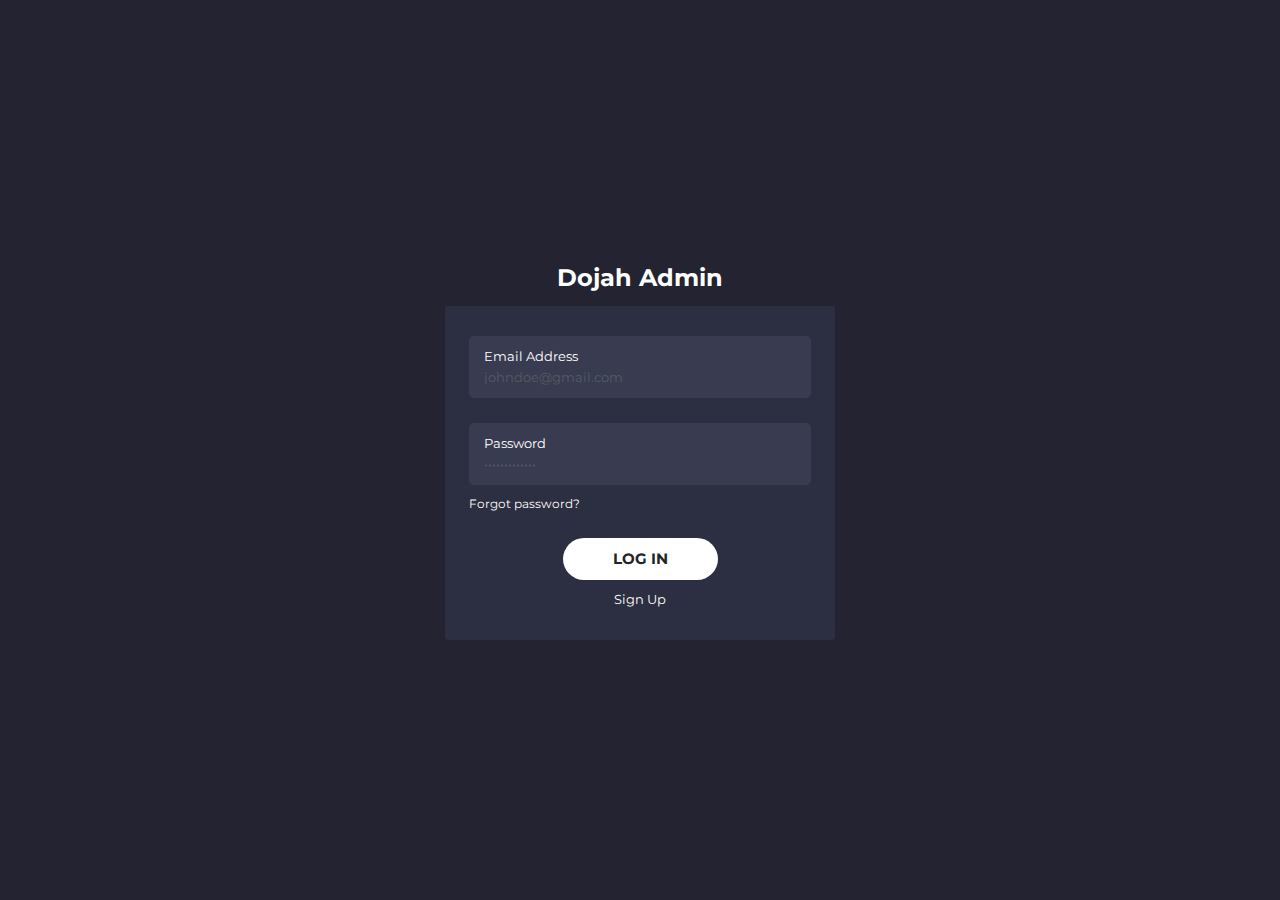
<file: index.html>
<!DOCTYPE html>
<html lang="en" dir="ltr">
  <head>
    <meta charset="utf-8">
    <meta name="viewport" content="width=device-width, initial-scale=1.0">
    <link rel="shortcut icon" href="images/favicon.ico">
    <link rel="preconnect" href="https://fonts.googleapis.com">
    <link rel="preconnect" href="https://fonts.gstatic.com" crossorigin>
    <link href="https://fonts.googleapis.com/css2?family=Montserrat:wght@300;400;500;600;700;800;900&display=swap" rel="stylesheet">
    <link rel="stylesheet" href="css/grid.css">
    <link rel="stylesheet" href="css/form.css">
    <link rel="stylesheet" href="css/style.css">
    <title>Login</title>
  </head>
  <body>
    <div class="vh-100 d-flex justify-content-center align-items-center">
      <div class="card-auth vw-100 p-30 text-white bg-dark-blue">
        <h2 class="text-center mb-10">Dojah Admin</h2>
        <div class="p-15 br-3 bg-dark-grayish-navy ">
          <form class="form-auth" method="post">
            <div class="form-sub bg-grape br-5 mb-20">
              <label class="text-white form-label" for="email">Email Address</label>
              <input class="form-input px-0 bg-grape text-white h-100" type="email" name="email" placeholder="johndoe@gmail.com" value="">
            </div>
            <div class="form-sub bg-grape br-5">
              <label class="text-white form-label" for="password">Password</label>
              <input class="form-input px-0 bg-grape text-white h-100" type="password" name="password" placeholder="•••••••••••••" value="">
            </div>
            <a class="text-white" href="forgot_password.html"><p class="mt-10 form-text">Forgot password?</p></a>
            <div class="mt-20 d-flex justify-content-center">
              <a href="dashboard.html" class="btn d-flex align-items-center text-cyan-blue bg-white btn-auth text-center font-weight-bolder">
                LOG IN
              </a>
            </div>
            <a class="text-white d-flex justify-content-center form-label mt-10" href="sign_up.html">Sign Up</a>
          </form>
        </div>
      </div>
    </div>

  </body>
</html>
</file>
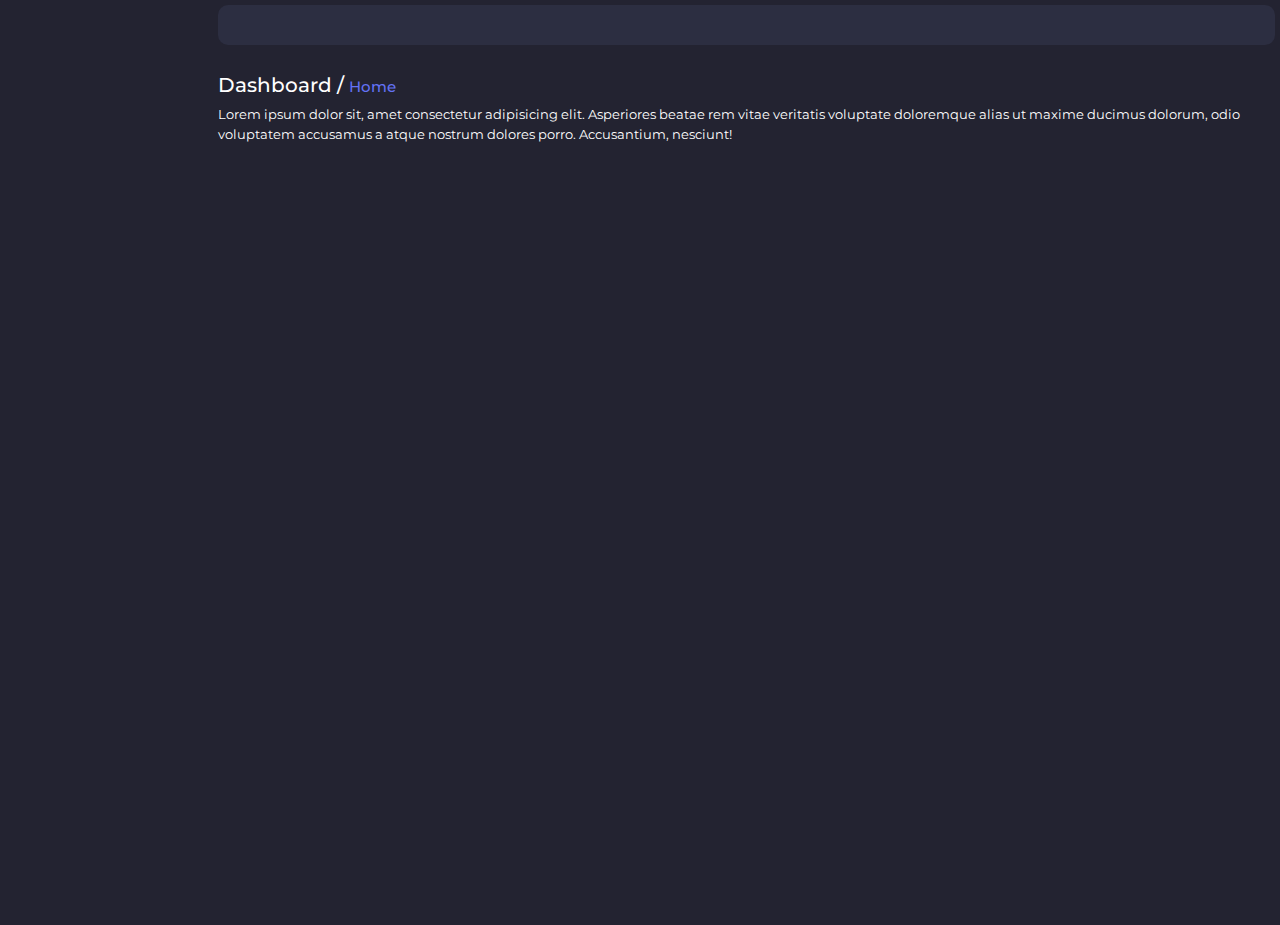
<file: dashboard.html>
<!DOCTYPE html>
<html lang="en" dir="ltr">
  <head>
    <meta charset="utf-8">
    <meta name="viewport" content="width=device-width, initial-scale=1.0">
    <link rel="shortcut icon" href="images/favicon.ico">
    <link rel="preconnect" href="https://fonts.googleapis.com">
    <link rel="preconnect" href="https://fonts.gstatic.com" crossorigin>
    <link href="https://fonts.googleapis.com/css2?family=Montserrat:wght@300;400;500;600;700;800;900&display=swap" rel="stylesheet">
    <link rel="stylesheet" href="css/grid.css">
    <link rel="stylesheet" href="css/form.css">
    <link rel="stylesheet" href="css/style.css">
    <title>Dashboard</title>
  </head>
  <body>
    <div class="">
      <div class="row">
        <div class="sidebar d-none d-md-block col-md-3 col-lg-2">

        </div>
        <div class="col-12 p-5 col-md-9 col-lg-10">
          <div class="row">
            <div class="col-12 bg-dark-grayish-navy text-white br-10 p-15">
              <div id="nav-container">
                <div class="bg"></div>
                <div class="button d-md-none" tabindex="0">
                  <span class="icon-bar"></span>
                  <span class="icon-bar"></span>
                  <span class="icon-bar"></span>
                </div>
                <div id="nav-content" class="d-md-none" tabindex="0">
                  <ul>
                    <li><a href="#0">Home</a></li>
                    <li><a href="#0">Services</a></li>
                    <li><a href="#0">Blog</a></li>
                    <li><a href="#0">About</a></li>
                    <li><a href="#0">Contact</a></li>
                  </ul>
                </div>
              </div>
            </div>
            <div class="text-white mt-20 container">
              <h4 class="dashboard-text">Dashboard / <span class="text-blue x-small">Home</span> </h4>
              <p class="small mt-5">Lorem ipsum dolor sit, amet consectetur adipisicing elit. Asperiores beatae rem vitae veritatis voluptate doloremque alias
                ut maxime ducimus dolorum, odio voluptatem accusamus a atque nostrum dolores porro. Accusantium, nesciunt!</p>
            </div>
            <div class="d-flex flex-wrap">
              <div class="row">
                <div class="col-12 col-md-6 col-lg-4 col-xl-3">

                </div>
                <div class="col-12 col-md-6 col-lg-4 col-xl-3">

                </div>
                <div class="col-12 col-md-6 col-lg-4 col-xl-3">

                </div>
                <div class="col-12 col-md-6 col-lg-4 col-xl-3">

                </div>
              </div>
            </div>
          </div>
        </div>
      </div>
    </div>
  </body>
</html>
</file>
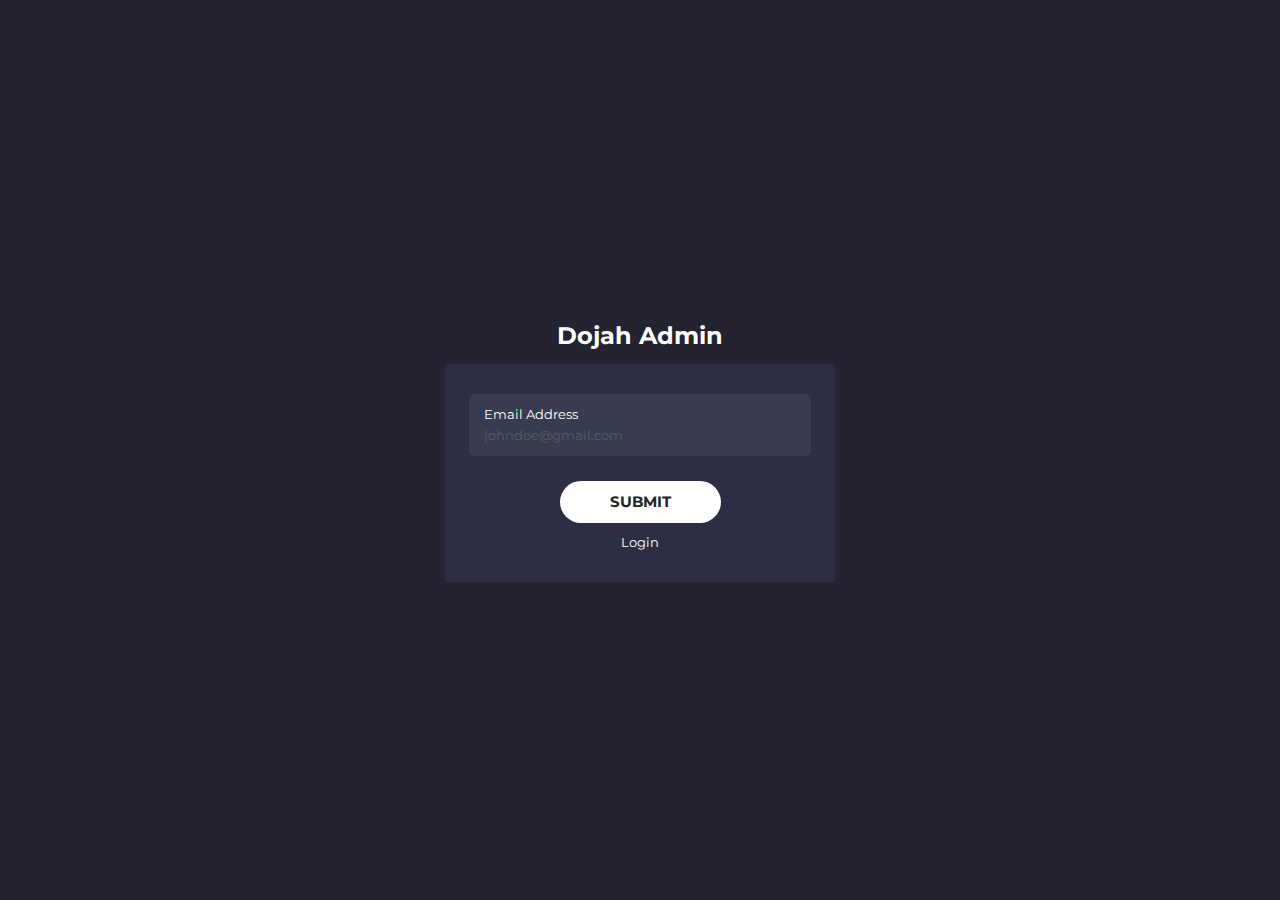
<file: forgot_password.html>
<!DOCTYPE html>
<html lang="en" dir="ltr">
  <head>
    <meta charset="utf-8">
    <meta name="viewport" content="width=device-width, initial-scale=1.0">
    <link rel="shortcut icon" href="images/favicon.ico">
    <link rel="preconnect" href="https://fonts.googleapis.com">
    <link rel="preconnect" href="https://fonts.gstatic.com" crossorigin>
    <link href="https://fonts.googleapis.com/css2?family=Montserrat:wght@300;400;500;600;700;800;900&display=swap" rel="stylesheet">
    <link rel="stylesheet" href="css/grid.css">
    <link rel="stylesheet" href="css/form.css">
    <link rel="stylesheet" href="css/style.css">
    <title>Forgot password</title>
  </head>
  <body>
    <div class="vh-100 d-flex justify-content-center align-items-center">
      <div class="card-auth vw-100 p-30 text-white bg-dark-blue">
        <h2 class="text-center mb-10">Dojah Admin</h2>
        <div class="p-15 br-3 bg-dark-grayish-navy ">
          <form class="form-auth" method="post">
            <div class="form-sub bg-grape br-5 mb-20">
              <label class="text-white form-label" for="email">Email Address</label>
              <input class="form-input px-0 bg-grape text-white h-100" type="email" name="email" placeholder="johndoe@gmail.com" value="">
            </div>
            <div class="mt-20 d-flex justify-content-center">
              <a href="reset_password.html" class="btn d-flex align-items-center text-cyan-blue bg-white btn-auth text-center font-weight-bolder">
                SUBMIT
              </a>
            </div>
            <a class="text-white d-flex justify-content-center form-label mt-10" href="index.html">Login</a>
          </form>
        </div>
      </div>
    </div>

  </body>
</html>
</file>
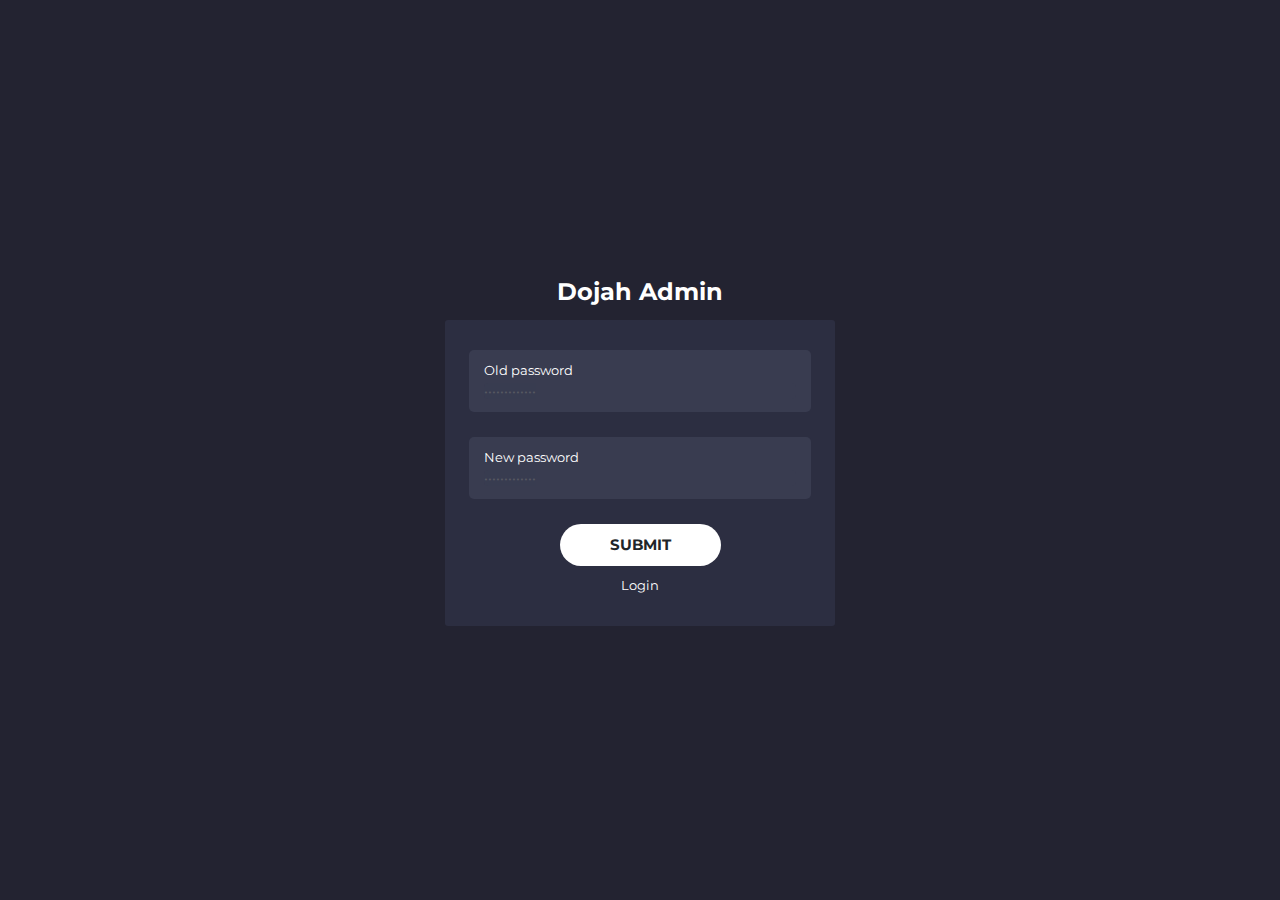
<file: reset_password.html>
<!DOCTYPE html>
<html lang="en" dir="ltr">
  <head>
    <meta charset="utf-8">
    <meta name="viewport" content="width=device-width, initial-scale=1.0">
    <link rel="shortcut icon" href="images/favicon.ico">
    <link rel="preconnect" href="https://fonts.googleapis.com">
    <link rel="preconnect" href="https://fonts.gstatic.com" crossorigin>
    <link href="https://fonts.googleapis.com/css2?family=Montserrat:wght@300;400;500;600;700;800;900&display=swap" rel="stylesheet">
    <link rel="stylesheet" href="css/grid.css">
    <link rel="stylesheet" href="css/form.css">
    <link rel="stylesheet" href="css/style.css">
    <title>Reset password</title>
  </head>
  <body>
    <div class="vh-100 d-flex justify-content-center align-items-center">
      <div class="card-auth vw-100 p-30 text-white bg-dark-blue">
        <h2 class="text-center mb-10">Dojah Admin</h2>
        <div class="p-15 br-3 bg-dark-grayish-navy ">
          <form class="form-auth" method="post">
            <div class="form-sub bg-grape br-5 mb-20">
              <label class="text-white form-label" for="email">Old password</label>
              <input class="form-input px-0 bg-grape text-white h-100" type="password" name="password" placeholder="•••••••••••••" value="">
            </div>
            <div class="form-sub bg-grape br-5">
              <label class="text-white form-label" for="password">New password</label>
              <input class="form-input px-0 bg-grape text-white h-100" type="password" name="password" placeholder="•••••••••••••" value="">
            </div>
            <div class="mt-20 d-flex justify-content-center">
              <a href="dashboard.html" class="btn d-flex align-items-center text-cyan-blue bg-white btn-auth text-center font-weight-bolder">
                SUBMIT
              </a>
            </div>
            <a class="text-white d-flex justify-content-center form-label mt-10" href="index.html">Login</a>
          </form>
        </div>
      </div>
    </div>

  </body>
</html>
</file>
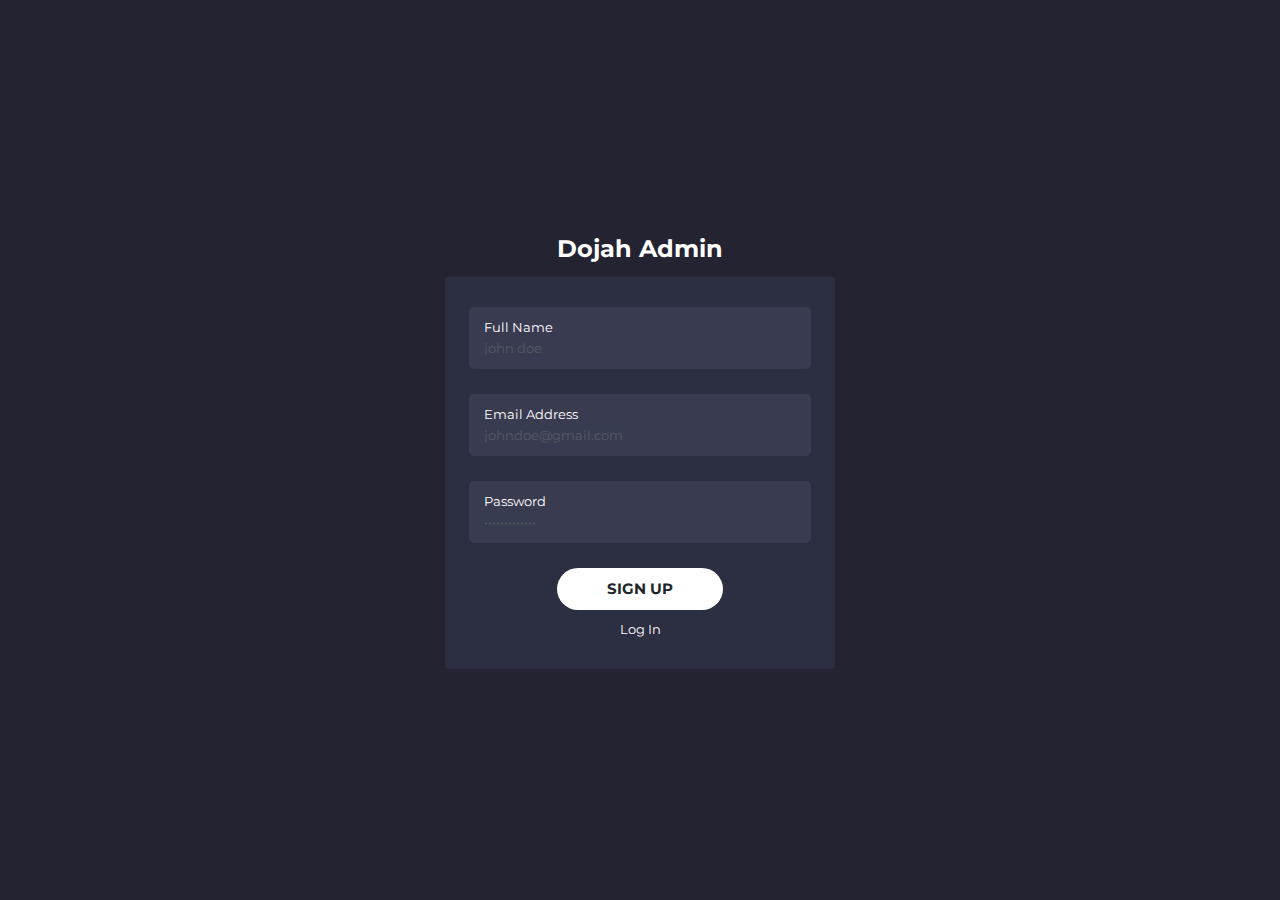
<file: sign_up.html>
<!DOCTYPE html>
<html lang="en" dir="ltr">
  <head>
    <meta charset="utf-8">
    <meta name="viewport" content="width=device-width, initial-scale=1.0">
    <link rel="shortcut icon" href="images/favicon.ico">
    <link rel="preconnect" href="https://fonts.googleapis.com">
    <link rel="preconnect" href="https://fonts.gstatic.com" crossorigin>
    <link href="https://fonts.googleapis.com/css2?family=Montserrat:wght@300;400;500;600;700;800;900&display=swap" rel="stylesheet">
    <link rel="stylesheet" href="css/grid.css">
    <link rel="stylesheet" href="css/form.css">
    <link rel="stylesheet" href="css/style.css">
    <title>Sign Up</title>
  </head>
  <body>
    <div class="vh-100 d-flex justify-content-center align-items-center">
      <div class="card-auth vw-100 p-30 text-white bg-dark-blue">
        <h2 class="text-center mb-10">Dojah Admin</h2>
        <div class="p-15 br-3 bg-dark-grayish-navy ">
          <form class="form-auth" method="post">
            <div class="form-sub bg-grape br-5 mb-20">
              <label class="text-white form-label" for="name">Full Name</label>
              <input class="form-input px-0 bg-grape text-white h-100" type="email" name="email" placeholder="john doe" value="">
            </div>
            <div class="form-sub bg-grape br-5 mb-20">
              <label class="text-white form-label" for="email">Email Address</label>
              <input class="form-input px-0 bg-grape text-white h-100" type="email" name="email" placeholder="johndoe@gmail.com" value="">
            </div>
            <div class="form-sub bg-grape br-5">
              <label class="text-white form-label" for="password">Password</label>
              <input class="form-input px-0 bg-grape text-white h-100" type="password" name="password" placeholder="•••••••••••••" value="">
            </div>
            <div class="mt-20 d-flex justify-content-center">
              <a href="dashboard.html" class="btn d-flex align-items-center text-cyan-blue bg-white btn-auth text-center font-weight-bolder">
                SIGN UP
              </a>
            </div>
              <a class="text-white d-flex justify-content-center form-label mt-10" href="index.html">Log In</a>
          </form>
        </div>
      </div>
    </div>

  </body>
</html>
</file>
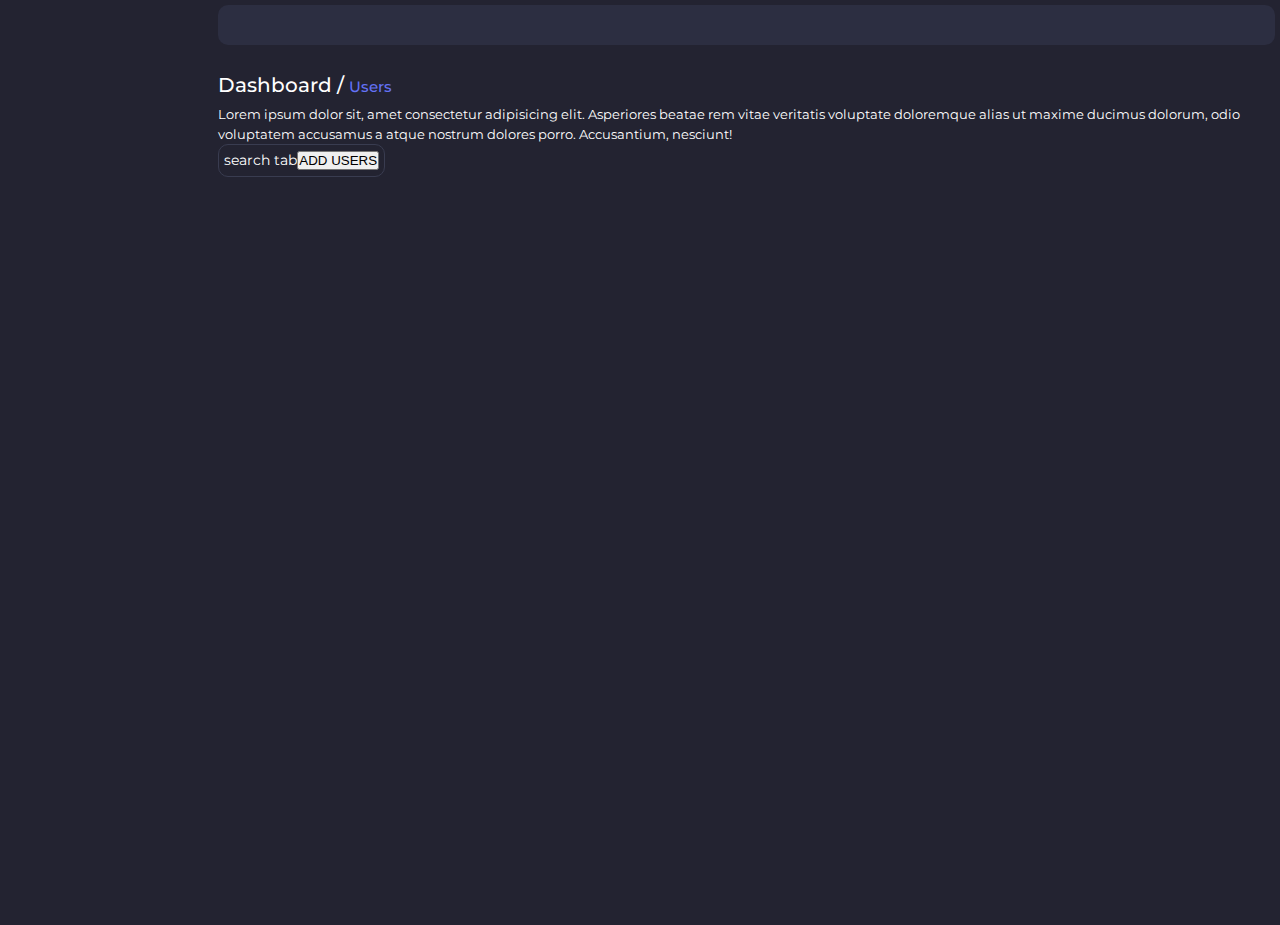
<file: users.html>
<!DOCTYPE html>
<html lang="en" dir="ltr">
  <head>
    <meta charset="utf-8">
    <meta name="viewport" content="width=device-width, initial-scale=1.0">
    <link rel="shortcut icon" href="images/favicon.ico">
    <link rel="preconnect" href="https://fonts.googleapis.com">
    <link rel="preconnect" href="https://fonts.gstatic.com" crossorigin>
    <link href="https://fonts.googleapis.com/css2?family=Montserrat:wght@300;400;500;600;700;800;900&display=swap" rel="stylesheet">
    <link rel="stylesheet" href="css/form.css">
    <link rel="stylesheet" href="css/grid.css">
    <link rel="stylesheet" href="css/style.css">
    <title>Users</title>
  </head>
  <body>
    <div class="">
      <div class="row">
        <div class="sidebar d-none d-md-block col-md-3 col-lg-2">

        </div>
        <div class="col-12 p-5 col-md-9 col-lg-10">
          <div class="row">
            <div class="col-12 bg-dark-grayish-navy text-white br-10 p-15">
              <div id="nav-container">
                <div class="bg"></div>
                <div class="button d-md-none" tabindex="0">
                  <span class="icon-bar"></span>
                  <span class="icon-bar"></span>
                  <span class="icon-bar"></span>
                </div>
                <div id="nav-content" class="d-md-none" tabindex="0">
                  <ul>
                    <li><a href="#0">Home</a></li>
                    <li><a href="#0">Services</a></li>
                    <li><a href="#0">Blog</a></li>
                    <li><a href="#0">About</a></li>
                    <li><a href="#0">Contact</a></li>
                  </ul>
                </div>
              </div>
            </div>
            <div class="text-white mt-20">
              <h4 class="dashboard-text">Dashboard / <span class="text-blue x-small">Users</span> </h4>
              <p class="small mt-5">Lorem ipsum dolor sit, amet consectetur adipisicing elit. Asperiores beatae rem vitae veritatis voluptate doloremque alias
                ut maxime ducimus dolorum, odio voluptatem accusamus a atque nostrum dolores porro. Accusantium, nesciunt!</p>
            </div>
            <div class="border-dark px-5 br-10">
              <div class="d-flex align-items-center py-5">
                <form class="text-white" method="post">
                  <p>search tab</p>
                </form>
                <button type="btn btn-auth btn-green" name="button">ADD USERS</button>
              </div>
            </div>
          </div>
        </div>
      </div>
    </div>
  </body>
</html>
</file>
<file: css/grid.css>
.container{
  padding-left: 5px;
  padding-right: 5px;
  margin-left: auto;
  margin-right: auto;
  width: 100%;
}
@media (min-width: 576px) {
  .container{
    max-width: 540px;
  }
}
@media (min-width: 768px) {
  .container{
    max-width: 720px;
    padding-left: 0;
    padding-right: 0;
  }
}
@media (min-width: 992px) {
  .container{
    max-width: 960px;
  }
}
@media (min-width: 1280px) {
  .container{
    max-width: 1200px;
  }
}


.row{
  display: flex;
  flex-wrap: wrap;
}


.col-1,
.col-2,
.col-3,
.col-4,
.col-5,
.col-6,
.col-7,
.col-8,
.col-9,
.col-10,
.col-11,
.col-12,
.col,
.col-auto,
.col-sm-1,
.col-sm-2,
.col-sm-3,
.col-sm-4,
.col-sm-5,
.col-sm-6,
.col-sm-7,
.col-sm-8,
.col-sm-9,
.col-sm-10,
.col-sm-11,
.col-sm-12,
.col-sm,
.col-sm-auto,
.col-md-1,
.col-md-2,
.col-md-3,
.col-md-4,
.col-md-5,
.col-md-6,
.col-md-7,
.col-md-8,
.col-md-9,
.col-md-10,
.col-md-11,
.col-md-12,
.col-md,
.col-md-auto,
.col-lg-1,
.col-lg-2,
.col-lg-3,
.col-lg-4,
.col-lg-5,
.col-lg-6,
.col-lg-7,
.col-lg-8,
.col-lg-9,
.col-lg-10,
.col-lg-11,
.col-lg-12,
.col-lg,
.col-lg-auto,
.col-xl-1,
.col-xl-2,
.col-xl-3,
.col-xl-4,
.col-xl-5,
.col-xl-6,
.col-xl-7,
.col-xl-8,
.col-xl-9,
.col-xl-10,
.col-xl-11,
.col-xl-12,
.col-xl,
.col-xl-auto{
  position: relative;
  width: 100%;
  padding-left: 15px;
  padding-right: 15px;
}


.col{
  max-width: 100%;
  flex-grow: 1;
  flex-basis: 0;
}
.col-auto{
  max-width: none;
  width: auto;
  flex: 0 0 auto;
}
.col-1 {
  flex: 0 0 8.333333%;
  max-width: 8.333333%;
}
.col-2 {
  flex: 0 0 16.666667%;
  max-width: 16.666667%;
}
.col-3 {
  flex: 0 0 25%;
  max-width: 25%;
}
.col-4 {
  flex: 0 0 33.333333%;
  max-width: 33.333333%;
}
.col-5 {
  flex: 0 0 41.666667%;
  max-width: 41.666667%;
}
.col-6 {
  flex: 0 0 50%;
  max-width: 50%;
}
.col-7 {
  flex: 0 0 58.333333%;
  max-width: 58.333333%;
}
.col-8 {
  flex: 0 0 66.666667%;
  max-width: 66.666667%;
}
.col-9 {
  flex: 0 0 75%;
  max-width: 75%;
}
.col-10 {
  flex: 0 0 83.333333%;
  max-width: 83.333333%;
}
.col-11 {
  flex: 0 0 91.666667%;
  max-width: 91.666667%;
}
.col-12 {
  flex: 0 0 100%;
  max-width: 100%;
}
@media (min-width: 576px) {
  .col-sm{
    max-width: 100%;
    flex-grow: 1;
    flex-basis: 0;
  }
  .col-sm-auto{
    max-width: none;
    width: auto;
    flex: 0 0 auto;
  }
  .col-sm-1 {
    flex: 0 0 8.333333%;
    max-width: 8.333333%;
  }
  .col-sm-2 {
    flex: 0 0 16.666667%;
    max-width: 16.666667%;
  }
  .col-sm-3 {
    flex: 0 0 25%;
    max-width: 25%;
  }
  .col-sm-4 {
    flex: 0 0 33.333333%;
    max-width: 33.333333%;
  }
  .col-sm-5 {
    flex: 0 0 41.666667%;
    max-width: 41.666667%;
  }
  .col-sm-6 {
    flex: 0 0 50%;
    max-width: 50%;
  }
  .col-sm-7 {
    flex: 0 0 58.333333%;
    max-width: 58.333333%;
  }
  .col-sm-8 {
    flex: 0 0 66.666667%;
    max-width: 66.666667%;
  }
  .col-sm-9 {
    flex: 0 0 75%;
    max-width: 75%;
  }
  .col-sm-10 {
    flex: 0 0 83.333333%;
    max-width: 83.333333%;
  }
  .col-sm-11 {
    flex: 0 0 91.666667%;
    max-width: 91.666667%;
  }
  .col-sm-12 {
    flex: 0 0 100%;
    max-width: 100%;
  }
}
@media (min-width: 768px) {
  .col-md{
    max-width: 100%;
    flex-grow: 1;
    flex-basis: 0;
  }
  .col-md-auto{
    max-width: none;
    width: auto;
    flex: 0 0 auto;
  }
  .col-md-1 {
    flex: 0 0 8.333333%;
    max-width: 8.333333%;
  }
  .col-md-2 {
    flex: 0 0 16.666667%;
    max-width: 16.666667%;
  }
  .col-md-3 {
    flex: 0 0 25%;
    max-width: 25%;
  }
  .col-md-4 {
    flex: 0 0 33.333333%;
    max-width: 33.333333%;
  }
  .col-md-5 {
    flex: 0 0 41.666667%;
    max-width: 41.666667%;
  }
  .col-md-6 {
    flex: 0 0 50%;
    max-width: 50%;
  }
  .col-md-7 {
    flex: 0 0 58.333333%;
    max-width: 58.333333%;
  }
  .col-md-8 {
    flex: 0 0 66.666667%;
    max-width: 66.666667%;
  }
  .col-md-9 {
    flex: 0 0 75%;
    max-width: 75%;
  }
  .col-md-10 {
    flex: 0 0 83.333333%;
    max-width: 83.333333%;
  }
  .col-md-11 {
    flex: 0 0 91.666667%;
    max-width: 91.666667%;
  }
  .col-md-12 {
    flex: 0 0 100%;
    max-width: 100%;
  }
}
@media (min-width: 992px) {
  .col-lg{
    max-width: 100%;
    flex-grow: 1;
    flex-basis: 0;
  }
  .col-lg-auto{
    max-width: none;
    width: auto;
    flex: 0 0 auto;
  }
  .col-lg-1 {
    flex: 0 0 8.333333%;
    max-width: 8.333333%;
  }
  .col-lg-2 {
    flex: 0 0 16.666667%;
    max-width: 16.666667%;
  }
  .col-lg-3 {
    flex: 0 0 25%;
    max-width: 25%;
  }
  .col-lg-4 {
    flex: 0 0 33.333333%;
    max-width: 33.333333%;
  }
  .col-lg-5 {
    flex: 0 0 41.666667%;
    max-width: 41.666667%;
  }
  .col-lg-6 {
    flex: 0 0 50%;
    max-width: 50%;
  }
  .col-lg-7 {
    flex: 0 0 58.333333%;
    max-width: 58.333333%;
  }
  .col-lg-8 {
    flex: 0 0 66.666667%;
    max-width: 66.666667%;
  }
  .col-lg-9 {
    flex: 0 0 75%;
    max-width: 75%;
  }
  .col-lg-10 {
    flex: 0 0 83.333333%;
    max-width: 83.333333%;
  }
  .col-lg-11 {
    flex: 0 0 91.666667%;
    max-width: 91.666667%;
  }
  .col-lg-12 {
    flex: 0 0 100%;
    max-width: 100%;
  }
@media (min-width: 1200px) {
  .col-xl{
    max-width: 100%;
    flex-grow: 1;
    flex-basis: 0;
  }
  .col-xl-auto{
    max-width: none;
    width: auto;
    flex: 0 0 auto;
  }
  .col-xl-1 {
    flex: 0 0 8.333333%;
    max-width: 8.333333%;
  }
  .col-xl-2 {
    flex: 0 0 16.666667%;
    max-width: 16.666667%;
  }
  .col-xl-3 {
    flex: 0 0 25%;
    max-width: 25%;
  }
  .col-xl-4 {
    flex: 0 0 33.333333%;
    max-width: 33.333333%;
  }
  .col-xl-5 {
    flex: 0 0 41.666667%;
    max-width: 41.666667%;
  }
  .col-xl-6 {
    flex: 0 0 50%;
    max-width: 50%;
  }
  .col-xl-7 {
    flex: 0 0 58.333333%;
    max-width: 58.333333%;
  }
  .col-xl-8 {
    flex: 0 0 66.666667%;
    max-width: 66.666667%;
  }
  .col-xl-9 {
    flex: 0 0 75%;
    max-width: 75%;
  }
  .col-xl-10 {
    flex: 0 0 83.333333%;
    max-width: 83.333333%;
  }
  .col-xl-11 {
    flex: 0 0 91.666667%;
    max-width: 91.666667%;
  }
  .col-xl-12 {
    flex: 0 0 100%;
    max-width: 100%;
  }
}




.d-none {
  display: none !important;
}
.d-inline {
  display: inline !important;
}
.d-inline-block {
  display: inline-block !important;
}
.d-block {
  display: block !important;
}
.d-table {
  display: table !important;
}
.d-table-row {
  display: table-row !important;
}
.d-table-cell {
  display: table-cell !important;
}
.d-flex {
  display: -webkit-box !important;
  display: -ms-flexbox !important;
  display: flex !important;
}
.d-inline-flex {
  display: -webkit-inline-box !important;
  display: -ms-inline-flexbox !important;
  display: inline-flex !important;
}
@media (min-width: 576px) {
  .d-sm-none {
    display: none !important;
  }
  .d-sm-inline {
    display: inline !important;
  }
  .d-sm-inline-block {
    display: inline-block !important;
  }
  .d-sm-block {
    display: block !important;
  }
  .d-sm-table {
    display: table !important;
  }
  .d-sm-table-row {
    display: table-row !important;
  }
  .d-sm-table-cell {
    display: table-cell !important;
  }
  .d-sm-flex {
    display: -webkit-box !important;
    display: -ms-flexbox !important;
    display: flex !important;
  }
  .d-sm-inline-flex {
    display: -webkit-inline-box !important;
    display: -ms-inline-flexbox !important;
    display: inline-flex !important;
  }
}
@media (min-width: 992px) {
  .d-lg-none {
    display: none !important;
  }
  .d-lg-inline {
    display: inline !important;
  }
  .d-lg-inline-block {
    display: inline-block !important;
  }
  .d-lg-block {
    display: block !important;
  }
  .d-lg-table {
    display: table !important;
  }
  .d-lg-table-row {
    display: table-row !important;
  }
  .d-lg-table-cell {
    display: table-cell !important;
  }
  .d-lg-flex {
    display: -webkit-box !important;
    display: -ms-flexbox !important;
    display: flex !important;
  }
  .d-lg-inline-flex {
    display: -webkit-inline-box !important;
    display: -ms-inline-flexbox !important;
    display: inline-flex !important;
  }
}



.flex-row {
  -webkit-box-orient: horizontal !important;
  -webkit-box-direction: normal !important;
  -ms-flex-direction: row !important;
  flex-direction: row !important;
}
.flex-column {
  -webkit-box-orient: vertical !important;
  -webkit-box-direction: normal !important;
  -ms-flex-direction: column !important;
  flex-direction: column !important;
}
.flex-row-reverse {
  -webkit-box-orient: horizontal !important;
  -webkit-box-direction: reverse !important;
  -ms-flex-direction: row-reverse !important;
  flex-direction: row-reverse !important;
}
.flex-column-reverse {
  -webkit-box-orient: vertical !important;
  -webkit-box-direction: reverse !important;
  -ms-flex-direction: column-reverse !important;
  flex-direction: column-reverse !important;
}
.flex-wrap {
  -ms-flex-wrap: wrap !important;
  flex-wrap: wrap !important;
}
.flex-nowrap {
  -ms-flex-wrap: nowrap !important;
  flex-wrap: nowrap !important;
}
.flex-wrap-reverse {
  -ms-flex-wrap: wrap-reverse !important;
  flex-wrap: wrap-reverse !important;
}
.justify-content-start {
  -webkit-box-pack: start !important;
  -ms-flex-pack: start !important;
  justify-content: flex-start !important;
}
.justify-content-end {
  -webkit-box-pack: end !important;
  -ms-flex-pack: end !important;
  justify-content: flex-end !important;
}
.justify-content-center {
  -webkit-box-pack: center !important;
  -ms-flex-pack: center !important;
  justify-content: center !important;
}
.justify-content-between {
  -webkit-box-pack: justify !important;
  -ms-flex-pack: justify !important;
  justify-content: space-between !important;
}
.justify-content-around {
  -ms-flex-pack: distribute !important;
  justify-content: space-around !important;
}
.align-items-start {
  -webkit-box-align: start !important;
  -ms-flex-align: start !important;
  align-items: flex-start !important;
}
.align-items-end {
  -webkit-box-align: end !important;
  -ms-flex-align: end !important;
  align-items: flex-end !important;
}
.align-items-center {
  -webkit-box-align: center !important;
  -ms-flex-align: center !important;
  align-items: center !important;
}
.align-items-baseline {
  -webkit-box-align: baseline !important;
  -ms-flex-align: baseline !important;
  align-items: baseline !important;
}
.align-items-stretch {
  -webkit-box-align: stretch !important;
  -ms-flex-align: stretch !important;
  align-items: stretch !important;
}
.align-content-start {
  align-content: flex-start !important;
}
.align-content-end {
  align-content: flex-end !important;
}
.align-content-center {
  align-content: center !important;
}
.align-content-between {
  align-content: space-between !important;
}
.align-content-around {
  align-content: space-around !important;
}
.align-content-stretch {
  align-content: stretch !important;
}
.align-self-auto {
  align-self: auto !important;
}
.align-self-start {
  align-self: flex-start !important;
}
.align-self-end {
  align-self: flex-end !important;
}
.align-self-center {
  align-self: center !important;
}
.align-self-baseline {
  align-self: baseline !important;
}
.align-self-stretch {
  align-self: stretch !important;
}
@media (min-width: 576px){
  .flex-sm-row {
    -webkit-box-orient: horizontal !important;
    -webkit-box-direction: normal !important;
    -ms-flex-direction: row !important;
    flex-direction: row !important;
  }
  .flex-sm-column {
    -webkit-box-orient: vertical !important;
    -webkit-box-direction: normal !important;
    -ms-flex-direction: column !important;
    flex-direction: column !important;
  }
  .flex-sm-row-reverse {
    -webkit-box-orient: horizontal !important;
    -webkit-box-direction: reverse !important;
    -ms-flex-direction: row-reverse !important;
    flex-direction: row-reverse !important;
  }
  .flex-sm-column-reverse {
    -webkit-box-orient: vertical !important;
    -webkit-box-direction: reverse !important;
    -ms-flex-direction: column-reverse !important;
    flex-direction: column-reverse !important;
  }
  .flex-sm-wrap {
    -ms-flex-wrap: wrap !important;
    flex-wrap: wrap !important;
  }
  .flex-sm-nowrap {
    -ms-flex-wrap: nowrap !important;
    flex-wrap: nowrap !important;
  }
  .flex-sm-wrap-reverse {
    -ms-flex-wrap: wrap-reverse !important;
    flex-wrap: wrap-reverse !important;
  }
  .justify-content-sm-start {
    -webkit-box-pack: start !important;
    -ms-flex-pack: start !important;
    justify-content: flex-start !important;
  }
  .justify-content-sm-end {
    -webkit-box-pack: end !important;
    -ms-flex-pack: end !important;
    justify-content: flex-end !important;
  }
  .justify-content-sm-center {
    -webkit-box-pack: center !important;
    -ms-flex-pack: center !important;
    justify-content: center !important;
  }
  .justify-content-sm-between {
    -webkit-box-pack: justify !important;
    -ms-flex-pack: justify !important;
    justify-content: space-between !important;
  }
  .justify-content-sm-around {
    -ms-flex-pack: distribute !important;
    justify-content: space-around !important;
  }
  .align-items-sm-start {
    -webkit-box-align: start !important;
    -ms-flex-align: start !important;
    align-items: flex-start !important;
  }
  .align-items-sm-end {
    -webkit-box-align: end !important;
    -ms-flex-align: end !important;
    align-items: flex-end !important;
  }
  .align-items-sm-center {
    -webkit-box-align: center !important;
    -ms-flex-align: center !important;
    align-items: center !important;
  }
  .align-items-sm-baseline {
    -webkit-box-align: baseline !important;
    -ms-flex-align: baseline !important;
    align-items: baseline !important;
  }
  .align-items-sm-stretch {
    -webkit-box-align: stretch !important;
    -ms-flex-align: stretch !important;
    align-items: stretch !important;
  }
  .align-content-sm-start {
    align-content: flex-start !important;
  }
  .align-content-sm-end {
    align-content: flex-end !important;
  }
  .align-content-sm-center {
    align-content: center !important;
  }
  .align-content-sm-between {
    align-content: space-between !important;
  }
  .align-content-sm-around {
    align-content: space-around !important;
  }
  .align-content-sm-stretch {
    align-content: stretch !important;
  }
  .align-self-sm-auto {
    align-self: auto !important;
  }
  .align-self-sm-start {
    align-self: flex-start !important;
  }
  .align-self-sm-end {
    align-self: flex-end !important;
  }
  .align-self-sm-center {
    align-self: center !important;
  }
  .align-self-sm-baseline {
    align-self: baseline !important;
  }
  .align-self-sm-stretch {
    align-self: stretch !important;
  }
}
@media (min-width: 768px) {
  .flex-md-row {
    -webkit-box-orient: horizontal !important;
    -webkit-box-direction: normal !important;
    -ms-flex-direction: row !important;
    flex-direction: row !important;
  }
  .flex-md-column {
    -webkit-box-orient: vertical !important;
    -webkit-box-direction: normal !important;
    -ms-flex-direction: column !important;
    flex-direction: column !important;
  }
  .flex-md-row-reverse {
    -webkit-box-orient: horizontal !important;
    -webkit-box-direction: reverse !important;
    -ms-flex-direction: row-reverse !important;
    flex-direction: row-reverse !important;
  }
  .flex-md-column-reverse {
    -webkit-box-orient: vertical !important;
    -webkit-box-direction: reverse !important;
    -ms-flex-direction: column-reverse !important;
    flex-direction: column-reverse !important;
  }
  .flex-md-wrap {
    -ms-flex-wrap: wrap !important;
    flex-wrap: wrap !important;
  }
  .flex-md-nowrap {
    -ms-flex-wrap: nowrap !important;
    flex-wrap: nowrap !important;
  }
  .flex-md-wrap-reverse {
    -ms-flex-wrap: wrap-reverse !important;
    flex-wrap: wrap-reverse !important;
  }
  .justify-content-md-start {
    -webkit-box-pack: start !important;
    -ms-flex-pack: start !important;
    justify-content: flex-start !important;
  }
  .justify-content-md-end {
    -webkit-box-pack: end !important;
    -ms-flex-pack: end !important;
    justify-content: flex-end !important;
  }
  .justify-content-md-center {
    -webkit-box-pack: center !important;
    -ms-flex-pack: center !important;
    justify-content: center !important;
  }
  .justify-content-md-between {
    -webkit-box-pack: justify !important;
    -ms-flex-pack: justify !important;
    justify-content: space-between !important;
  }
  .justify-content-md-around {
    -ms-flex-pack: distribute !important;
    justify-content: space-around !important;
  }
  .align-items-md-start {
    -webkit-box-align: start !important;
    -ms-flex-align: start !important;
    align-items: flex-start !important;
  }
  .align-items-md-end {
    -webkit-box-align: end !important;
    -ms-flex-align: end !important;
    align-items: flex-end !important;
  }
  .align-items-md-center {
    -webkit-box-align: center !important;
    -ms-flex-align: center !important;
    align-items: center !important;
  }
  .align-items-md-baseline {
    -webkit-box-align: baseline !important;
    -ms-flex-align: baseline !important;
    align-items: baseline !important;
  }
  .align-items-md-stretch {
    -webkit-box-align: stretch !important;
    -ms-flex-align: stretch !important;
    align-items: stretch !important;
  }
  .align-content-md-start {
    align-content: flex-start !important;
  }
  .align-content-md-end {
    align-content: flex-end !important;
  }
  .align-content-md-center {
    align-content: center !important;
  }
  .align-content-md-between {
    align-content: space-between !important;
  }
  .align-content-md-around {
    align-content: space-around !important;
  }
  .align-content-md-stretch {
    align-content: stretch !important;
  }
  .align-self-md-auto {
    align-self: auto !important;
  }
  .align-self-md-start {
    align-self: flex-start !important;
  }
  .align-self-md-end {
    align-self: flex-end !important;
  }
  .align-self-md-center {
    align-self: center !important;
  }
  .align-self-md-baseline {
    align-self: baseline !important;
  }
  .align-self-md-stretch {
    align-self: stretch !important;
  }
}
@media (min-width: 992px) {
  .flex-lg-row {
    -webkit-box-orient: horizontal !important;
    -webkit-box-direction: normal !important;
    -ms-flex-direction: row !important;
    flex-direction: row !important;
  }
  .flex-lg-column {
    -webkit-box-orient: vertical !important;
    -webkit-box-direction: normal !important;
    -ms-flex-direction: column !important;
    flex-direction: column !important;
  }
  .flex-lg-row-reverse {
    -webkit-box-orient: horizontal !important;
    -webkit-box-direction: reverse !important;
    -ms-flex-direction: row-reverse !important;
    flex-direction: row-reverse !important;
  }
  .flex-lg-column-reverse {
    -webkit-box-orient: vertical !important;
    -webkit-box-direction: reverse !important;
    -ms-flex-direction: column-reverse !important;
    flex-direction: column-reverse !important;
  }
  .flex-lg-wrap {
    -ms-flex-wrap: wrap !important;
    flex-wrap: wrap !important;
  }
  .flex-lg-nowrap {
    -ms-flex-wrap: nowrap !important;
    flex-wrap: nowrap !important;
  }
  .flex-lg-wrap-reverse {
    -ms-flex-wrap: wrap-reverse !important;
    flex-wrap: wrap-reverse !important;
  }
  .justify-content-lg-start {
    -webkit-box-pack: start !important;
    -ms-flex-pack: start !important;
    justify-content: flex-start !important;
  }
  .justify-content-lg-end {
    -webkit-box-pack: end !important;
    -ms-flex-pack: end !important;
    justify-content: flex-end !important;
  }
  .justify-content-lg-center {
    -webkit-box-pack: center !important;
    -ms-flex-pack: center !important;
    justify-content: center !important;
  }
  .justify-content-lg-between {
    -webkit-box-pack: justify !important;
    -ms-flex-pack: justify !important;
    justify-content: space-between !important;
  }
  .justify-content-lg-around {
    -ms-flex-pack: distribute !important;
    justify-content: space-around !important;
  }
  .align-items-lg-start {
    -webkit-box-align: start !important;
    -ms-flex-align: start !important;
    align-items: flex-start !important;
  }
  .align-items-lg-end {
    -webkit-box-align: end !important;
    -ms-flex-align: end !important;
    align-items: flex-end !important;
  }
  .align-items-lg-center {
    -webkit-box-align: center !important;
    -ms-flex-align: center !important;
    align-items: center !important;
  }
  .align-items-lg-baseline {
    -webkit-box-align: baseline !important;
    -ms-flex-align: baseline !important;
    align-items: baseline !important;
  }
  .align-items-lg-stretch {
    -webkit-box-align: stretch !important;
    -ms-flex-align: stretch !important;
    align-items: stretch !important;
  }
  .align-content-lg-start {
    align-content: flex-start !important;
  }
  .align-content-lg-end {
    align-content: flex-end !important;
  }
  .align-content-lg-center {
    align-content: center !important;
  }
  .align-content-lg-between {
    align-content: space-between !important;
  }
  .align-content-lg-around {
    align-content: space-around !important;
  }
  .align-content-lg-stretch {
    align-content: stretch !important;
  }
  .align-self-lg-auto {
    align-self: auto !important;
  }
  .align-self-lg-start {S
    align-self: flex-start !important;
  }
  .align-self-lg-end {
    align-self: flex-end !important;
  }
  .align-self-lg-center {
    align-self: center !important;
  }
  .align-self-lg-baseline {
    align-self: baseline !important;
  }
  .align-self-lg-stretch {
    align-self: stretch !important;
  }
}
</file>
<file: css/form.css>
.btn {
    background: transparent;
    outline: none;
    border: none;
    cursor: pointer;
    font-family: 'Montserrat', sans-serif;
    height: 48px;
    padding: 14px 16px;
    border-radius: 10px;
    font-weight: 500;
    font-size: 16px;
    line-height: 146.16%;
    transition: color 0.15s ease-in-out,background-color 0.15s ease-in-out,border-color 0.15s ease-in-out,box-shadow 0.15s ease-in-out;
}
input, select{
    outline: none;
    border: none;
    cursor: pointer;
    font-weight: 400 !important;
    font-family: 'Montserrat', sans-serif;
    height: 48px;
    width: 100%;
    padding: 0 16px !important;
    background: #F6F6F8;
    border-radius: 4px;
}
input::placeholder{
    opacity: 50%;
}
input:focus, textarea:focus{
    outline: transparent;
    border: 1px solid transparent;
}
textarea{
    outline: none;
    border: none;
    cursor: pointer;
    font-weight: 400 !important;
    font-family: 'Montserrat', sans-serif;
    width: 100%;
    padding: 16px !important;
    background: #F6F6F8;
    border-radius: 4px;
    height: 220px;
    overflow-y: auto;
    resize: none;
}
label{
    font-size: 15px;
}
</file>
<file: css/style.css>
* {
  margin: 0;
  padding: 0;
  box-sizing: border-box;
}
img {
  max-width: 100%
}
body {
  font-family: 'Montserrat', sans-serif;
  max-width: 100%;
  overflow-x: hidden;
  background-color: #232331;
  font-size: 14px;
  font-weight: 400;
  line-height: 1.5;
  color: #212529;
}
:root {
  --blue: #6372f5;
  --indigo: #6610f2;
  --purple: #6f42c1;
  --pink: #e83e8c;
  --red: #dc3545;
  --orange: #fd7e14;
  --yellow: #ffc107;
  --green: #28a745;
  --teal: #20c997;
  --cyan: #17a2b8;
  --white: #fff;
  --gray: #6c757d;
  --gray-dark: #343a40;
  --primary: #007bff;
  --secondary: #6c757d;
  --success: #28a745;
  --info: #17a2b8;
  --warning: #ffc107;
  --danger: #dc3545;
  --light: #f8f9fa;
  --dark: #343a40;
  --dark-blue: #232331;
  --dark-grayish-navy:  #2c2e41;
  --grape: #393c50;
  --dark-cyan-blue: #212529;
}
a {
  text-decoration: none;
}
.text-cyan-blue {
  color: var(--dark-cyan-blue);
}
.text-blue {
  color: var(--blue);
}
.bg-dark-blue {
  background: var(--dark-blue);
}
.bg-dark-grayish-navy {
  background: var(--dark-grayish-navy);
}
.bg-grape {
  background: var(--grape);
}
.bg-white {
  background: var(--white);
}
.text-white {
  color: var(--white);
}
.vh-100 {
  height: 100vh !important;
}
.vw-100 {
  width: 100vw !important;
}
.font-weight-bolder {
  font-weight: bolder !important;
}
.text-center {
  text-align: center !important;
}
.mb-10 {
  margin-bottom: 10px !important;
}
.mt-10 {
  margin-top: 10px !important;
}
.mt-5 {
  margin-top: 5px !important;
}
.mb-20 {
  margin-bottom: 25px !important;
}
.mt-20 {
  margin-top: 25px !important;
}
.p-15 {
  padding: 15px !important;
}
.p-5 {
  padding: 5px !important;
}
.px-5 {
  padding-top: 5px !important;
  padding-bottom: 5px !important;
}
.br-5 {
  border-radius: 5px;
}
.br-10 {
  border-radius: 10px;
}
.small {
  font-size: 10px;
}
.x-small {
  font-size: 11px;
}
.br-3 {
  border-radius: 3px;
}
.h-100 {
  height: 100% !important;
}
.px-0 {
  padding-left: 0 !important;
  padding-right: 0 !important;
}
.py-5 {
  padding-left: 5px !important;
  padding-right: 5px !important;
}
.p-30 {
  padding: 30px;
}
.border-dark {
  border: 1px solid #393c50;
}
.btn-green {
  background: #51e0b0;
  border: none;
  transition: all .6s;
  color: #232331;
}
.btn {
  box-shadow: none!important;
}
@media (min-width: 768px) {
  h4{
    font-size: 16px;
  }
  .x-small {
    font-size: 13px;
  }
  .small {
    font-size: 11px;
  }
}
@media (min-width: 992px) {
  h2{
    font-size: 24px;
  }
  h4{
    font-size: 20px;
  }
  .x-small {
    font-size: 15px;
  }
  .small {
    font-size: 13px;
  }
  .p-15 {
    padding: 20px !important;
  }
}







@media (min-width: 768px) {
  .d-md-none {
    display: none !important;
  }
  .d-md-inline {
    display: inline !important;
  }
  .d-md-inline-block {
    display: inline-block !important;
  }
  .d-md-block {
    display: block !important;
  }
  .d-md-table {
    display: table !important;
  }
  .d-md-table-row {
    display: table-row !important;
  }
  .d-md-table-cell {
    display: table-cell !important;
  }
  .d-md-flex {
    display: -webkit-box !important;
    display: -ms-flexbox !important;
    display: flex !important;
  }
  .d-md-inline-flex {
    display: -webkit-inline-box !important;
    display: -ms-inline-flexbox !important;
    display: inline-flex !important;
  }
}





.form-text {
  font-size: 12px;
}
.form-auth {
  padding: 10px 4px;
}
.form-sub {
  padding: 6px 12px;
}
.form-label {
  font-size: 10px;
}
.form-input {
  font-size: 10px;
  width: 100%;
  border: none;
}
.btn-auth {
  border-radius: 50px;
  padding-left: 35px;
  padding-right: 35px;
  font-size: 12px;
  height: 35px !important;
}
@media (min-width: 992px) {
  .card-auth{
    max-width: 450px;
  }
  .form-label {
    font-size: 13px;
  }
  .form-input {
    font-size: 13px;
  }
  .btn-auth {
    font-size: 15px;
    height: 42px !important;
    padding-left: 50px;
    padding-right: 50px;
  }
  .form-sub {
    padding: 10px 15px;
  }
}
#nav-container .bg {
  position: absolute;
  left: 0;
  width: 100%;
  height: 100vh;
  visibility: hidden;
  opacity: 0;
  transition: .3s;
  background-color: rgba(0,0,0,0.8);
}
#nav-container:focus-within .bg {
  visibility: visible;
  opacity: .6;
}
#nav-container * {
  visibility: visible;
}
.button {
  position: relative;
  flex-direction: column;
  justify-content: center;
  z-index: 1;
  -webkit-appearance: none;
  border: 0;
  background: transparent;
  border-radius: 0;
  width: 30px;
  cursor: pointer;
  pointer-events: auto;
  touch-action: manipulation;
  -webkit-tap-highlight-color: rgba(0,0,0,0);
}
.icon-bar {
  border-radius: 10px;
  display: block;
  width: 100%;
  height: 3px;
  background: #aaa;
  transition: .3s;
}
.icon-bar + .icon-bar {
  margin-top: 5px;
}
#nav-container:focus-within .button {
  pointer-events: none;
}
#nav-container:focus-within .icon-bar:nth-of-type(1) {
  transform: translate3d(0,8px,0) rotate(45deg);
}
#nav-container:focus-within .icon-bar:nth-of-type(2) {
  opacity: 0;
}
#nav-container:focus-within .icon-bar:nth-of-type(3) {
  transform: translate3d(0,-8px,0) rotate(-45deg);
}
#nav-content {
  padding: 20px;
  width: 70%;
  max-width: 300px;
  position: absolute;
  top: 0;
  left: -6px;
  pointer-events: auto;
  -webkit-tap-highlight-color: rgba(0,0,0,0);
  transform: translateX(-100%);
  transition: transform .3s;
  will-change: transform;
  contain: paint;
  z-index: 100;
  border-radius: 0 10px 10px 0;
  background: var(--dark-grayish-navy);
  height: 100vh;
}
#nav-content ul {
  height: 100%;
  display: flex;
  flex-direction: column;
}
#nav-content li a {
  padding: 10px 5px;
  display: block;
  text-transform: uppercase;
  transition: color .1s;
}
#nav-content li a:hover {
  color: red;
}
#nav-container:focus-within #nav-content {
  transform: none;
}





.dashboard-text {
  font-weight: 500;
}
</file>
